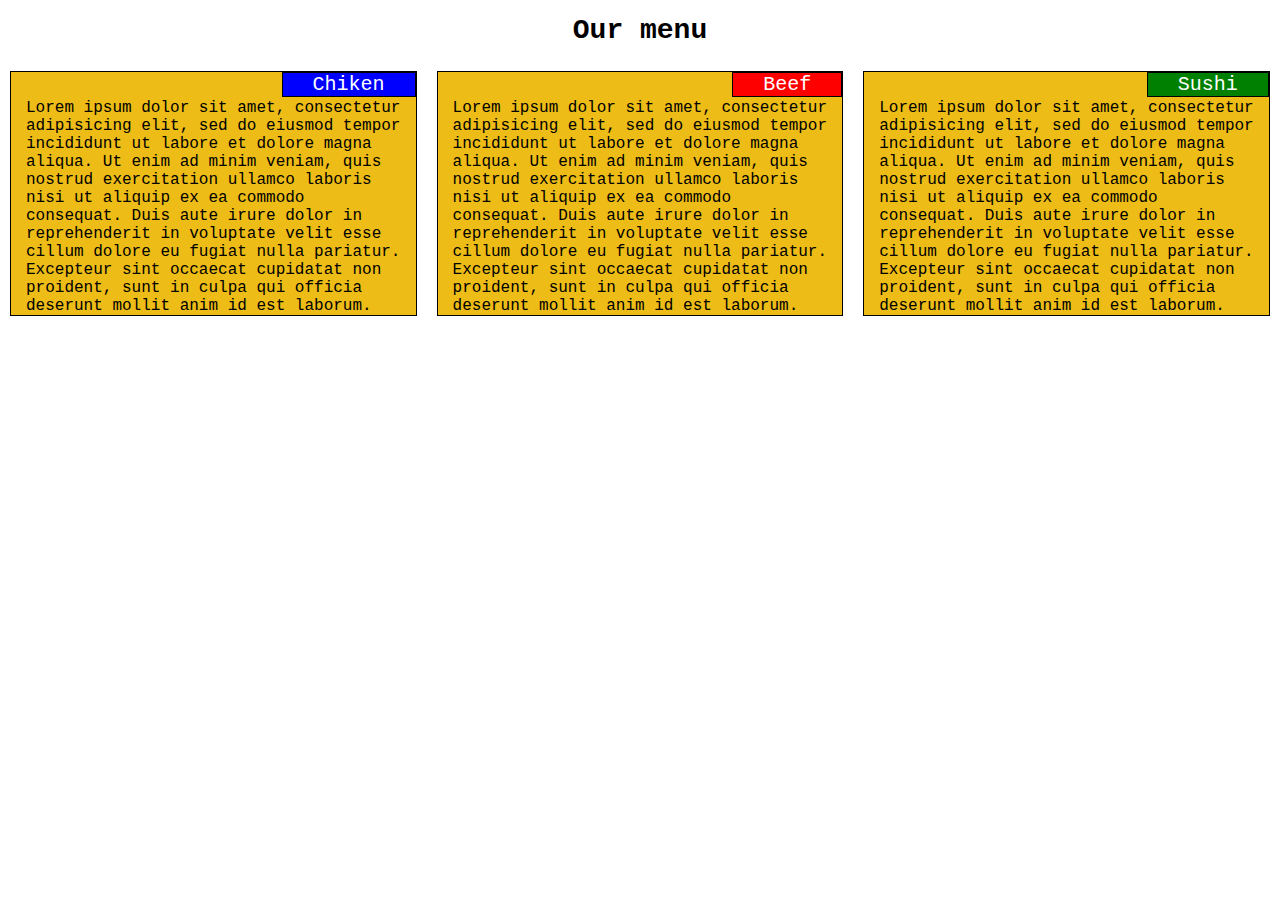
<file: mod2_solution/index.html>
<!DOCTYPE html>
<html lang= "en">
<head>
	<meta charset="utf-8">
	<meta name="viewport" content="width=device-width, initial-scale=1">
	<title>Module 2 solution</title>
	<link rel="stylesheet" href="css/style.css">
</head>
<body>
	<header></header>
	<h1>Our menu</h1>
	<div class="row">
		<div class= "col-lg-4 col-md-6 col-sm-12"> 
			<p >
				<span id ="title1"> 
					Chiken
				</span>
				Lorem ipsum dolor sit amet, consectetur adipisicing elit, sed do eiusmod
				tempor incididunt ut labore et dolore magna aliqua. Ut enim ad minim veniam,
				quis nostrud exercitation ullamco laboris nisi ut aliquip ex ea commodo
				consequat. Duis aute irure dolor in reprehenderit in voluptate velit esse
				cillum dolore eu fugiat nulla pariatur. Excepteur sint occaecat cupidatat non
				proident, sunt in culpa qui officia deserunt mollit anim id est laborum.
			</p>	
		</div>
		<div class="col-lg-4 col-md-6 col-sm-12">
			<p> 
				<span id= "title2">
					Beef
				</span>
				Lorem ipsum dolor sit amet, consectetur adipisicing elit, sed do eiusmod
				tempor incididunt ut labore et dolore magna aliqua. Ut enim ad minim veniam,
				quis nostrud exercitation ullamco laboris nisi ut aliquip ex ea commodo
				consequat. Duis aute irure dolor in reprehenderit in voluptate velit esse
				cillum dolore eu fugiat nulla pariatur. Excepteur sint occaecat cupidatat non
				proident, sunt in culpa qui officia deserunt mollit anim id est laborum.
			</p>
		</div>
		<div class="col-lg-4 col-md-12 col-sm-12">
			<p> 
				<span id = "title3">
					Sushi
				</span>
				Lorem ipsum dolor sit amet, consectetur adipisicing elit, sed do eiusmod
				tempor incididunt ut labore et dolore magna aliqua. Ut enim ad minim veniam,
				quis nostrud exercitation ullamco laboris nisi ut aliquip ex ea commodo
				consequat. Duis aute irure dolor in reprehenderit in voluptate velit esse
				cillum dolore eu fugiat nulla pariatur. Excepteur sint occaecat cupidatat non
				proident, sunt in culpa qui officia deserunt mollit anim id est laborum.
			</p>
		</div>
</div>
</body>
</html>
</file>
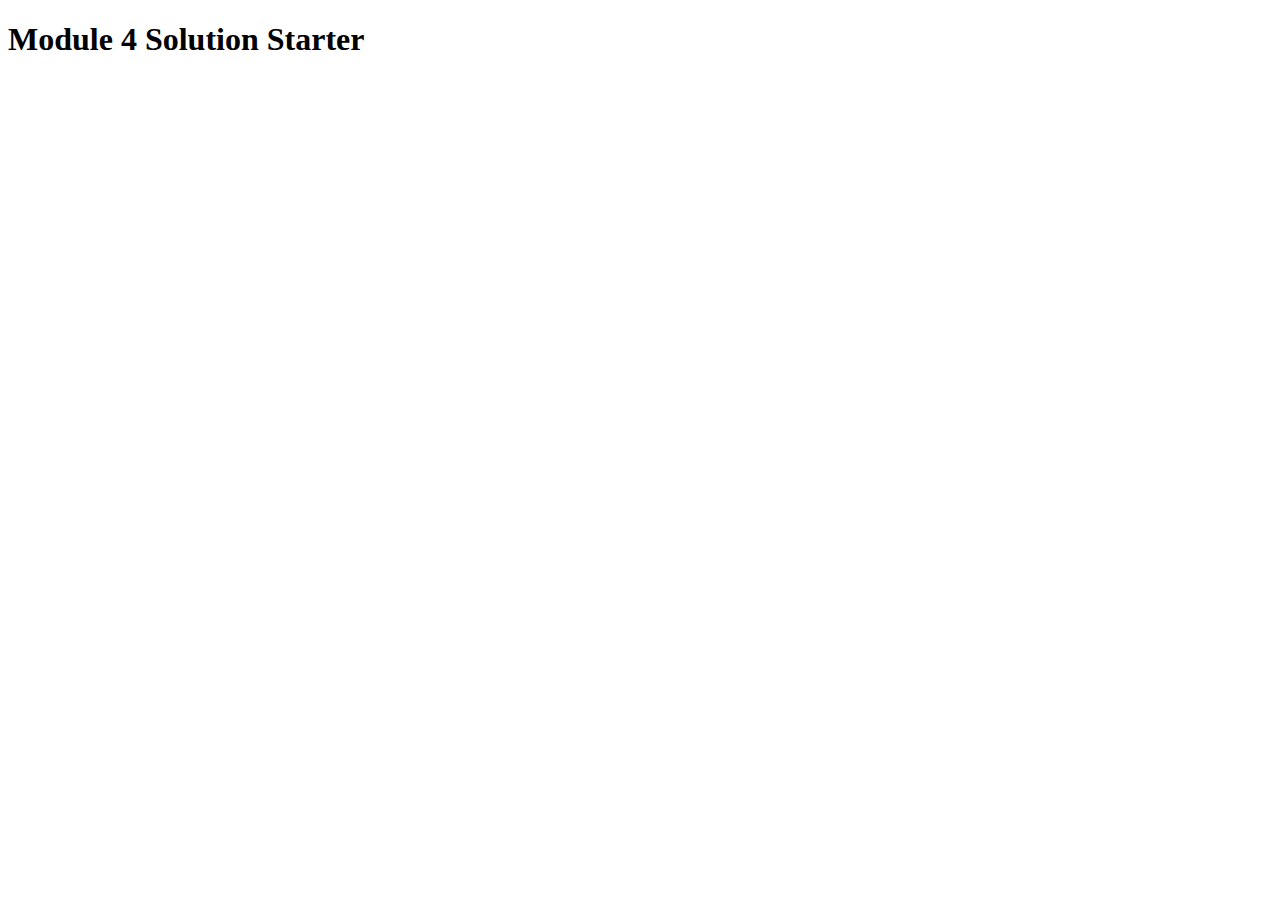
<file: mod4_solution/index.html>
<!DOCTYPE html>
<html>
<head>
  <meta charset="utf-8">
  <title>Module 4 Solution Starter</title>
  <script>
    var names = []; // DO NOT REMOVE
  </script>
  <script src="js/SpeakHello.js"></script>
  <script src="js/SpeakGoodBye.js"></script>
  <script src="js/script.js"></script>
</head>
<body>
  <h1>Module 4 Solution Starter</h1>
</body>
</html>
</file>
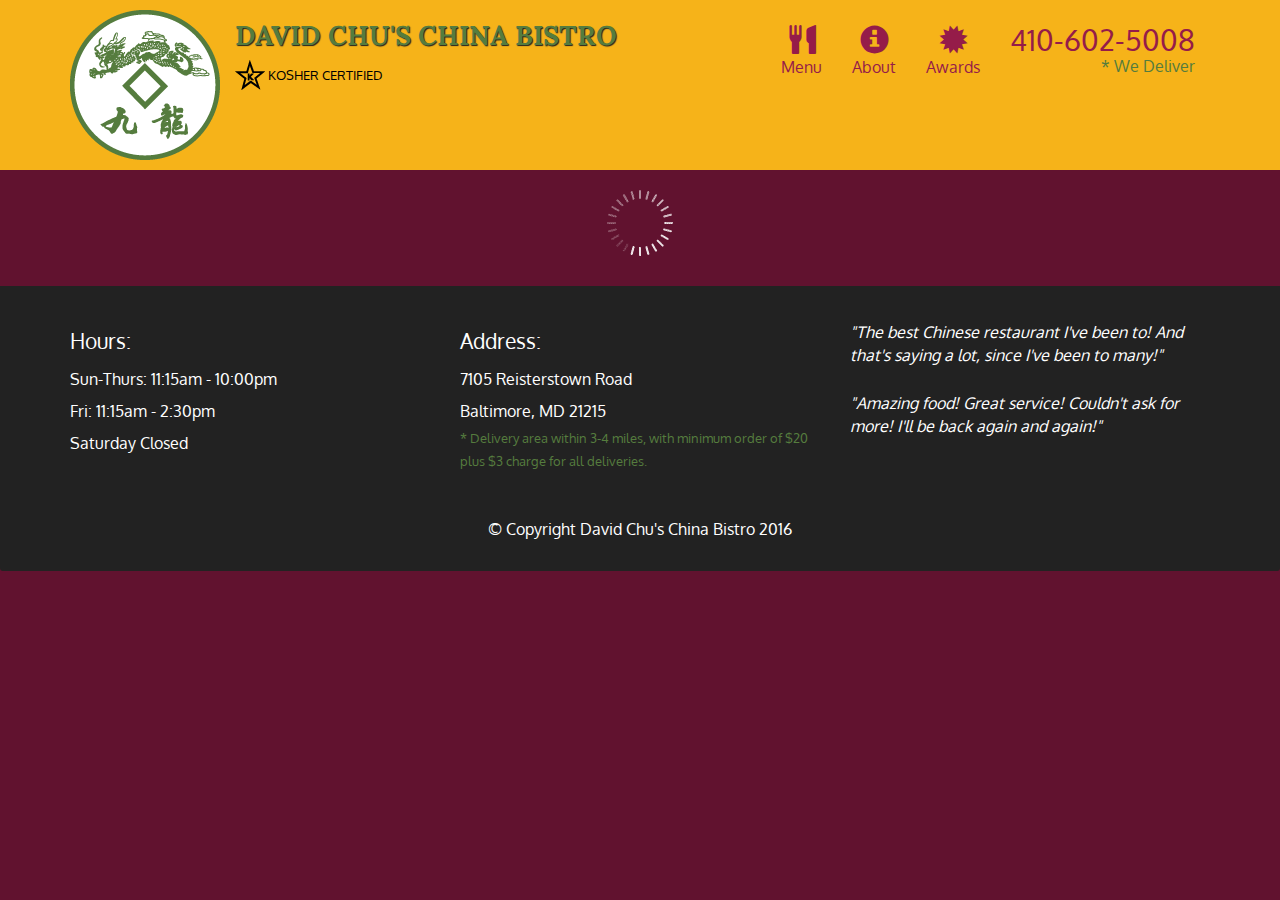
<file: mod5_solution/index.html>
<!doctype html>
<html lang="en">
  <head>
    <meta charset="utf-8">
    <meta http-equiv="X-UA-Compatible" content="IE=edge">
    <meta name="viewport" content="width=device-width, initial-scale=1">
    <title>David Chu's China Bistro</title>
    <link rel="stylesheet" href="css/bootstrap.min.css">
    <link rel="stylesheet" href="css/styles.css">
    <link href='https://fonts.googleapis.com/css?family=Oxygen:400,300,700' rel='stylesheet' type='text/css'>
    <link href='https://fonts.googleapis.com/css?family=Lora' rel='stylesheet' type='text/css'>
  </head>
<body>
  <header>
    <nav id="header-nav" class="navbar navbar-default">
      <div class="container">
        <div class="navbar-header">
          <a href="index.html" class="pull-left visible-md visible-lg">
            <div id="logo-img" alt="Logo image"></div>
          </a>

          <div class="navbar-brand">
            <a href="index.html"><h1>David Chu's China Bistro</h1></a>
            <p>
              <img src="images/star-k-logo.png" alt="Kosher certification">
              <span>Kosher Certified</span>
            </p>
          </div>

          <button id="navbarToggle" type="button" class="navbar-toggle collapsed" data-toggle="collapse" data-target="#collapsable-nav" aria-expanded="false">
            <span class="sr-only">Toggle navigation</span>
            <span class="icon-bar"></span>
            <span class="icon-bar"></span>
            <span class="icon-bar"></span>
          </button>
        </div>
        
        <div id="collapsable-nav" class="collapse navbar-collapse">
           <ul id="nav-list" class="nav navbar-nav navbar-right">
            <li id="navHomeButton" class="visible-xs active">
              <a href="index.html">
                <span class="glyphicon glyphicon-home"></span> Home</a>
            </li>
            <li id="navMenuButton">
              <a href="#" onclick="$dc.loadMenuCategories();">
                <span class="glyphicon glyphicon-cutlery"></span><br class="hidden-xs"> Menu</a>
            </li>
            <li>
              <a href="#">
                <span class="glyphicon glyphicon-info-sign"></span><br class="hidden-xs"> About</a>
            </li>
            <li>
              <a href="#">
                <span class="glyphicon glyphicon-certificate"></span><br class="hidden-xs"> Awards</a>
            </li>
            <li id="phone" class="hidden-xs">
              <a href="tel:410-602-5008">
                <span>410-602-5008</span></a><div>* We Deliver</div>
            </li>
          </ul><!-- #nav-list -->
        </div><!-- .collapse .navbar-collapse -->
      </div><!-- .container -->
    </nav><!-- #header-nav -->
  </header>

  <div id="call-btn" class="visible-xs">
    <a class="btn" href="tel:410-602-5008">
    <span class="glyphicon glyphicon-earphone"></span>
    410-602-5008
    </a>
  </div>
  <div id="xs-deliver" class="text-center visible-xs">* We Deliver</div>

  <div id="main-content" class="container"></div>

  <footer class="panel-footer">
    <div class="container">
      <div class="row">
        <section id="hours" class="col-sm-4">
          <span>Hours:</span><br>
          Sun-Thurs: 11:15am - 10:00pm<br>
          Fri: 11:15am - 2:30pm<br>
          Saturday Closed
          <hr class="visible-xs">
        </section>
        <section id="address" class="col-sm-4">
          <span>Address:</span><br>
          7105 Reisterstown Road<br>
          Baltimore, MD 21215
          <p>* Delivery area within 3-4 miles, with minimum order of $20 plus $3 charge for all deliveries.</p>
          <hr class="visible-xs">
        </section>
        <section id="testimonials" class="col-sm-4">
          <p>"The best Chinese restaurant I've been to! And that's saying a lot, since I've been to many!"</p>
          <p>"Amazing food! Great service! Couldn't ask for more! I'll be back again and again!"</p>
        </section>
      </div>
      <div class="text-center">&copy; Copyright David Chu's China Bistro 2016</div>
    </div>
  </footer>

  <!-- jQuery (Bootstrap JS plugins depend on it) -->
  <script src="js/jquery-2.1.4.min.js"></script>
  <script src="js/bootstrap.min.js"></script>
  <script src="js/ajax-utils.js"></script>
  <script src="js/script.js"></script>
</body>
</html>
</file>
<file: mod2_solution/css/style.css>
/*******   Base Styles    ********/ 
  *{
    box-sizing: border-box;
    padding: 0px;
    margin: 0px;
    font-family: courier;
  }
  h1 {
    text-align: center;
    margin: 15px;
    font-size: 175%;
  }
  p{
    background-color: #EDBC17;
    border: 1px solid black ;
    padding: 27PX 15px 0px 15px;
    margin: 10px;
    position: relative;
  }
  span{
    font-size: 125%;
    color: white;
    padding: 0px 30px 0px 30px; 
    border: 1px solid black;
    position: absolute;
    top: 0px;
    right: 0px;
  }
  #title1{
    background-color: blue;
  }
  #title2{
    background-color: red;
  }
  #title3{
    background-color: green;
  }
  .row {
    width: 100%;
  }
/********** Desktop version only **********/
@media (min-width: 992px) {
  .col-lg-1, .col-lg-2, .col-lg-3, .col-lg-4, .col-lg-5, .col-lg-6, .col-lg-7, .col-lg-8, .col-lg-9, .col-lg-10, .col-lg-11, .col-lg-12 {
    float: left;  
  }
  .col-lg-1 {
    width: 8.33%;
  }
  .col-lg-2 {
    width: 16.66%;
  }
  .col-lg-3 {
    width: 25%;
  }
  .col-lg-4 {
    width: 33.33%;
  }
  .col-lg-5 {
    width: 41.66%;
  }
  .col-lg-6 {
    width: 50%;
  }
  .col-lg-7 {
    width: 58.33%;
  }
  .col-lg-8 {
    width: 66.66%;
  }
  .col-lg-9 {
    width: 74.99%;
  }
  .col-lg-10 {
    width: 83.33%;
  }
  .col-lg-11 {
    width: 91.66%;
  }
  .col-lg-12 {
    width: 100%;
  }
}
/********** Tablet version only **********/
@media (min-width: 768px) and (max-width: 991px) {
  .col-md-1, .col-md-2, .col-md-3, .col-md-4, .col-md-5, .col-md-6, .col-md-7, .col-md-8, .col-md-9, .col-md-10, .col-md-11, .col-md-12 {
    float: left;  
  }
  .col-md-1 {
    width: 8.33%;
  }
  .col-md-2 {
    width: 16.66%;
  }
  .col-md-3 {
    width: 25%;
  }
  .col-md-4 {
    width: 33.33%;
  }
  .col-md-5 {
    width: 41.66%;
  }
  .col-md-6 {
    width: 50%;
  }
  .col-md-7 {
    width: 58.33%;
  }
  .col-md-8 {
    width: 66.66%;
  }
  .col-md-9 {
    width: 74.99%;
  }
  .col-md-10 {
    width: 83.33%;
  }
  .col-md-11 {
    width: 91.66%;
  }
  .col-md-12 {
    width: 100%;
  }
}

/******** Mobile version only ***********/
@media(max-width: 767px){
  .col-sm-1, .col-sm-2, .col-sm-3, .col-sm-4, .col-sm-5, .col-sm-6, .col-sm-7, .col-sm-8, .col-sm-9, .col-sm-10,.col-sm-11,.col-sm-12 {
    float:left;  
  }
  .col-sm-2 {
    width: 8.33%;
  }
  .col-sm-2 {
    width: 16.66%;
  }
  .col-sm-3 {
    width: 25%;
  }
  .col-sm-4 {
    width: 33.33%;
  }
  .col-sm-5 {
    width: 41.66%;
  }
  .col-sm-6 {
    width: 50%;
  }
  .col-sm-7 {
    width: 58.33%;
  }
  .col-sm-8 {
    width: 66.66%;
  }
  .col-sm-9 {
    width: 74.99%;
  }
  .col-sm-10 {
    width: 83.33%;
  }
  .col-sm-11 {
    width: 91.66%;
  }
  .col-sm-12 {
    width: 100%;
  }
}
</file>
<file: mod5_solution/css/styles.css>
body {
  font-size: 16px;
  color: #fff;
  background-color: #61122f;
  font-family: 'Oxygen', sans-serif;
}

/** HEADER **/
#header-nav {
  background-color: #f6b319;
  border-radius: 0;
  border: 0;
}

#logo-img {
  background: url('../images/restaurant-logo_large.png') no-repeat;
  width: 150px;
  height: 150px;
  margin: 10px 15px 10px 0;
}

.navbar-brand {
  padding-top: 25px;
}
.navbar-brand h1 { /* Restaurant name */
  font-family: 'Lora', serif;
  color: #557c3e;
  font-size: 1.5em;
  text-transform: uppercase;
  font-weight: bold;
  text-shadow: 1px 1px 1px #222;
  margin-top: 0;
  margin-bottom: 0;
  line-height: .75;
}
.navbar-brand a:hover, .navbar-brand a:focus {
  text-decoration: none;
}
.navbar-brand p { /* Kosher cert */
  color: #000;
  text-transform: uppercase;
  font-size: .7em;
  margin-top: 15px;
}
.navbar-brand p span { /* Star-K */
  vertical-align: middle;
}

#nav-list {
  margin-top: 10px;
}
#nav-list a {
  color: #951C49;
  text-align: center;
}
#nav-list a:hover {
  background: #E7E7E7;
}
#nav-list a span {
  font-size: 1.8em;
}

#phone {
  margin-top: 5px;
}
#phone a { /* Phone number */
  text-align: right;
  padding-bottom: 0;
}
#phone div { /* We Deliver */
  color: #557c3e;
  text-align: right;
  padding-right: 15px;
}

.navbar-header button.navbar-toggle, .navbar-header .icon-bar {
  border: 1px solid #61122f;
}
.navbar-header button.navbar-toggle {
  clear: both;
  margin-top: -30px;
}
/* END HEADER */

/* FOOTER */
.panel-footer {
  margin-top: 30px;
  padding-top: 35px;
  padding-bottom: 30px;
  background-color: #222;
  border-top: 0;
}
.panel-footer div.row {
  margin-bottom: 35px;
}
#hours, #address {
  line-height: 2;
}
#hours > span, #address > span {
  font-size: 1.3em;
}
#address p {
  color: #557c3e;
  font-size: .8em;
  line-height: 1.8;
}
#testimonials {
  font-style: italic;
}
#testimonials p:nth-child(2) {
  margin-top: 25px;
}
/* END FOOTER */



/* HOME PAGE */
.container .jumbotron {
  box-shadow: 0 0 50px #3F0C1F;
  border: 2px solid #3F0C1F;
}

#menu-tile, #specials-tile, #map-tile {
  height: 250px;
  width: 100%;
  margin-bottom: 15px;
  position: relative;
  border: 2px solid #3F0C1F;
  overflow: hidden;
}
#menu-tile:hover, #specials-tile:hover, #map-tile:hover {
  box-shadow: 0 1px 5px 1px #cccccc;
}
#menu-tile {
  background: url('../images/menu-tile.jpg') no-repeat;
  background-position: center;
}
#specials-tile {
  background: url('../images/specials-tile.jpg') no-repeat;
  background-position: center;
}
#menu-tile span, #specials-tile span, #map-tile span {
  position: absolute;
  bottom: 0;
  right: 0;
  width: 100%;
  text-align: center;
  font-size: 1.6em;
  text-transform: uppercase;
  background-color: #000;
  color: #fff;
  opacity: .8;
}
/* END HOME PAGE */

/* MENU CATEGORIES PAGE */
.category-tile { 
  position: relative;
  border: 2px solid #3F0C1F;
  overflow: hidden;
  width: 200px;
  height: 200px;
  margin: 0 auto 15px;
}
.category-tile span {
  position: absolute;
  bottom: 0;
  right: 0;
  width: 100%;
  text-align: center;
  font-size: 1.2em;
  text-transform: uppercase;
  background-color: #000;
  color: #fff;
  opacity: .8;
}
.category-tile:hover {
  box-shadow: 0 1px 5px 1px #cccccc;
}

#menu-categories-title + div {
  margin-bottom: 50px;
}
/* END MENU CATEGORIES PAGE */

/* SINGLE CATEGORY PAGE */
.menu-item-tile {
  margin-bottom: 25px;
}
.menu-item-tile hr {
  width: 80%;
}
.menu-item-tile .menu-item-price {
  font-size: 1.1em;
  text-align: right;
  margin-top: -15px;
  margin-right: -15px;
}
.menu-item-tile .menu-item-price span {
  font-size: .6em;
}
.menu-item-photo {
  position: relative;
  border: 2px solid #3F0C1F; 
  overflow: hidden;
  padding: 0;
  margin-right: -15px;
  margin-left: auto;
  margin-bottom: 20px;
  max-width: 250px;
}
.menu-item-photo div {
  position: absolute;
  bottom: 0;
  right: 0;
  width: 80px;
  background-color: #557c3e;
  text-align: center;
}
.menu-item-description {
  padding-right: 30px;
}
h3.menu-item-title {
  margin: 0 0 10px;
}
.menu-item-details {
  font-size: .9em;
  font-style: italic;
}
/* END SINGLE CATEGORY PAGE */


/********** Large devices only **********/
@media (min-width: 1200px) {
  .container .jumbotron {
    background: url('../images/jumbotron_1200.jpg') no-repeat;
    height: 675px;
  }
}

/********** Medium devices only **********/
@media (min-width: 992px) and (max-width: 1199px) {
  /* Header */
  #logo-img {
    background: url('../images/restaurant-logo_medium.png') no-repeat;
    width: 100px;
    height: 100px;
    margin: 5px 5px 5px 0;
  }
  /* End Header */

  /* Home Page */
  .container .jumbotron {
    background: url('../images/jumbotron_992.jpg') no-repeat;
    height: 558px;
  }
  /* End Home Page */
}

/********** Small devices only **********/
@media (min-width: 768px) and (max-width: 991px) {
  /* Home Page */
  .container .jumbotron {
    background: url('../images/jumbotron_768.jpg') no-repeat;
    height: 432px;
  }
  /* End Home Page */
}

/********** Extra small devices only **********/
@media (max-width: 767px) {
  /* Header */
  .navbar-brand {
    padding-top: 10px;
    height: 80px;
  }
  .navbar-brand h1 { /* Restaurant name */
    padding-top: 10px;
    font-size: 5vw; /* 1vw = 1% of viewport width */
  }
  .navbar-brand p { /* Kosher cert */
    font-size: .6em;
    margin-top: 12px;
  }
  .navbar-brand p img { /* Star-K */
    height: 20px;
  }

  #collapsable-nav a { /* Collapsed nav menu text */
    font-size: 1.2em;
  }
  #collapsable-nav a span { /* Collapsed nav menu glyph */
    font-size: 1em;
    margin-right: 5px;
  }

  #call-btn > a {
    font-size: 1.5em;
    display: block;
    margin: 0 20px;
    padding: 10px;
    border: 2px solid #fff;
    background-color: #f6b319;
    color: #951c49;
  }
  #xs-deliver {
    margin-top: 5px;
    font-size: .7em;
    letter-spacing: .1em;
    text-transform: uppercase;
  }
  /* End Header */

  /* Footer */
  .panel-footer section {
    margin-bottom: 30px;
    text-align: center;
  }
  .panel-footer section:nth-child(3) {
    margin-bottom: 0; /* margin already exists on the whole row */
  }
  .panel-footer section hr {
    width: 50%;
  }
  /* End Footer */

  /* Home Page */
  .container .jumbotron {
    margin-top: 30px;
    padding: 0;
  }
  #menu-tile, #specials-tile {
    width: 360px;
    margin: 0 auto 15px;
  }

  .menu-item-photo {
    margin-right: auto;
  }
  .menu-item-tile .menu-item-price {
    text-align: center;
  }
  .menu-item-description {
    text-align: center;;
  }
}


/********** Super extra small devices Only :-) (e.g., iPhone 4) **********/
@media (max-width: 479px) {
  /* Header */
  .navbar-brand h1 { /* Restaurant name */
    padding-top: 5px;
    font-size: 6vw;
  }
  /* End Header */
  
  /* Home page */
  #menu-tile, #specials-tile {
    width: 280px;
    margin: 0 auto 15px;
  }

  .col-xxs-12 {
    position: relative;
    min-height: 1px;
    padding-right: 15px;
    padding-left: 15px;
    float: left;
    width: 100%;
  }
}
</file>
